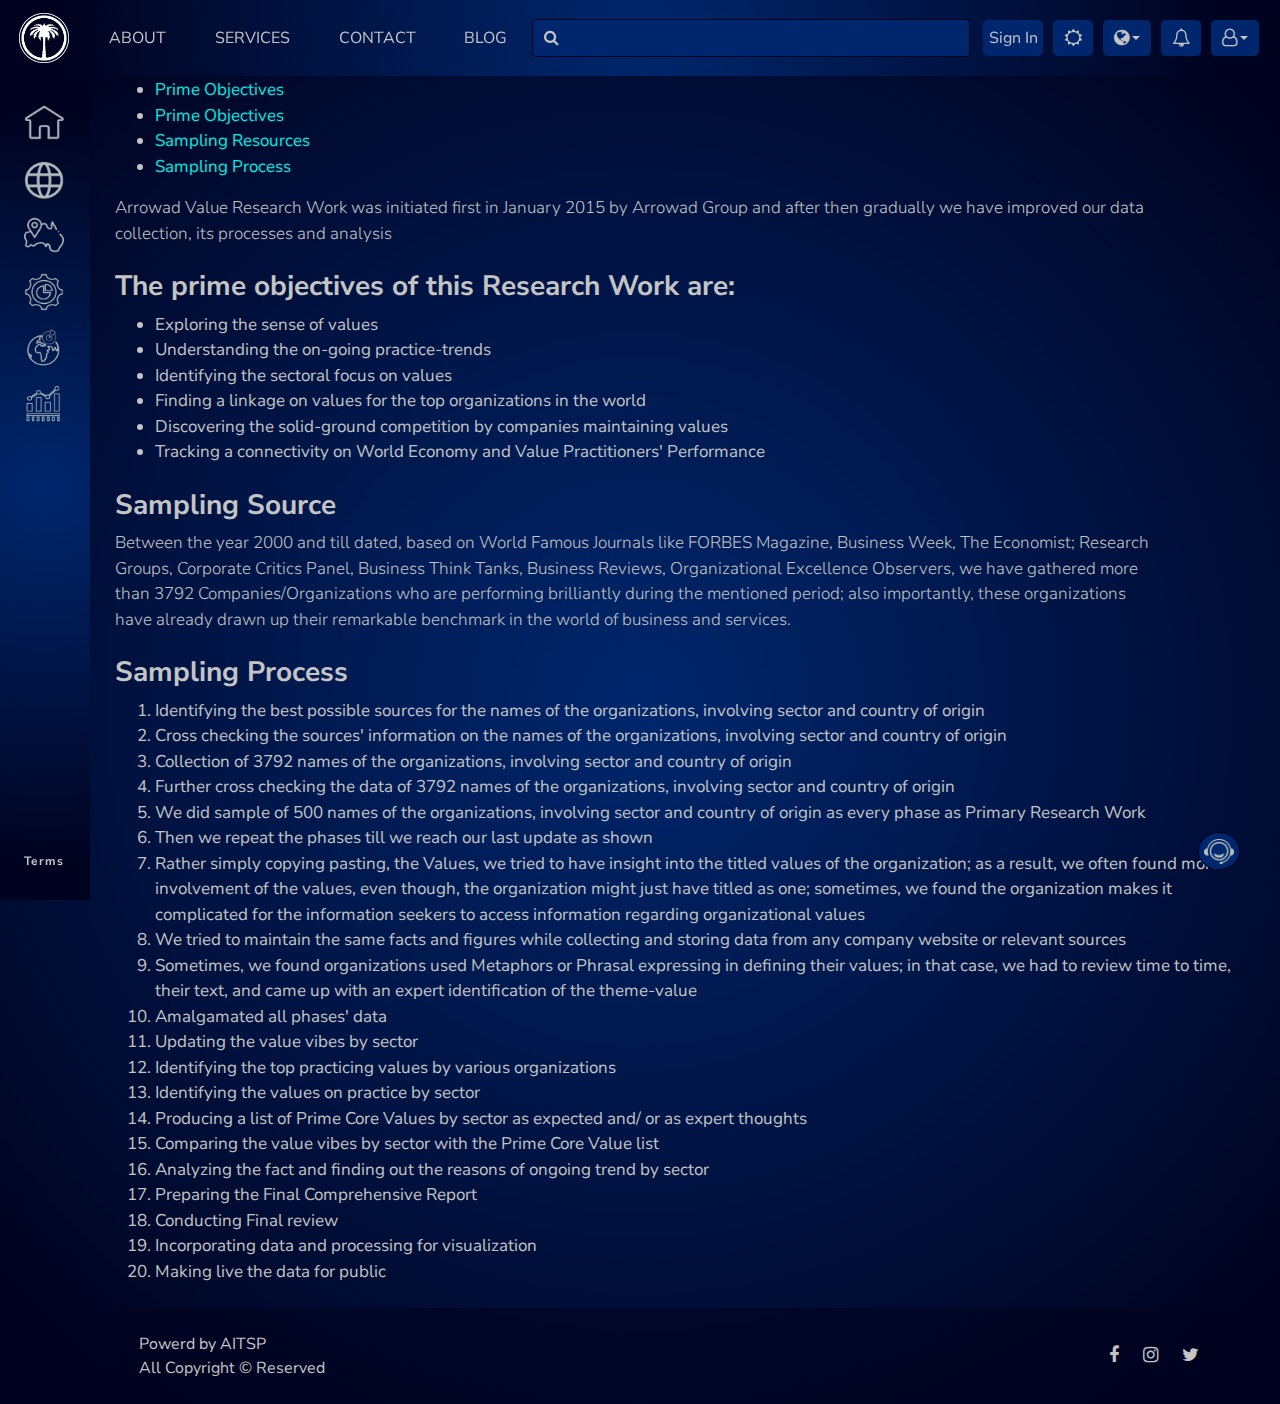
<file: about.html>
<!DOCTYPE html>
<html lang="en" dir='ltr'>
<head>
    <meta charset="UTF-8">
    <meta http-equiv="X-UA-Compatible" content="IE=edge">
    <meta name="viewport" content="width=device-width, initial-scale=1.0">

    <!-- Css Files-->
    <!-- First Bootstrap -->
    <link rel="stylesheet" href="https://cdn.jsdelivr.net/npm/bootstrap@4.0.0/dist/css/bootstrap.min.css" integrity="sha384-Gn5384xqQ1aoWXA+058RXPxPg6fy4IWvTNh0E263XmFcJlSAwiGgFAW/dAiS6JXm" crossorigin="anonymous">
    <!-- Font Awesome -->
    <link rel="stylesheet" href="https://cdnjs.cloudflare.com/ajax/libs/font-awesome/4.7.0/css/font-awesome.min.css" integrity="sha512-SfTiTlX6kk+qitfevl/7LibUOeJWlt9rbyDn92a1DqWOw9vWG2MFoays0sgObmWazO5BQPiFucnnEAjpAB+/Sw==" crossorigin="anonymous" referrerpolicy="no-referrer" />
    <!-- Jvector Maps -->
    <link rel="stylesheet" href="styles/jquery-jvectormap-2.0.5.css">  
    <!-- Main Css File -->
    <link rel="stylesheet" href="styles/main.css">
    <title>Value Dashboard</title>
</head>
<body>
    <!-- Start Dashboard-->
    <div class="dashboard" id="dashboard">
      <!-- Navigation bar-->
      <nav class="navbar navbar-expand-lg">
        <a class="navbar-brand" href="index.html">
          <img src="imgs/logo-light.png" alt="">
        </a>
        <!-- Navigation User Items will be Visible in Mobile Only -->
        <div class="nav__user nav__user--mobile d-flex d-lg-none">
          <div class="user__items">
            <button class="btn user__item sign-button btn-link my-2 my-sm-0" type="submit">Sign In</button>

            <button class="btn user__item theme-toggler">
              <i class="fa fa-moon-o moon-icon theme-changer-icon" aria-hidden="true"></i>
              <i class="fa fa-sun-o sun-icon theme-changer-icon" aria-hidden="true"></i>
            </button>

            <div class="dropdown user__item">
              <button class="btn user__item dropdown-toggle" type="button" id="dropdownMenuLnaguage" data-toggle="dropdown" aria-haspopup="true" aria-expanded="false">
                <i class="fa fa-globe" aria-hidden="true"></i>
              </button>
              <div class="dropdown-menu dropdown-menu-right" aria-labelledby="dropdownMenuLnaguage">
                <a class="dropdown-item" href="#">En</a>
                <a class="dropdown-item" href="#">Ar</a>
                <a class="dropdown-item" href="#">Fr</a>
              </div>
            </div>
        
            <button class="btn user__item notification-button">
              <i class="fa fa-bell-o" aria-hidden="true"></i>
            </button>

            <div class="dropdown user__item">
              <button class="btn user__item dropdown-toggle" type="button" id="dropdownMenuUser" data-toggle="dropdown" aria-haspopup="true" aria-expanded="false">
                <i class="fa fa-user-o" aria-hidden="true"></i>
              </button>
              <div class="dropdown-menu dropdown-menu-right" aria-labelledby="dropdownMenuUser">
                <a class="dropdown-item" href="#">Action</a>
                <a class="dropdown-item" href="#">Another action</a>
                <a class="dropdown-item" href="#">Something else here</a>
              </div>
            </div>
            
          </div>
        </div>

        <!-- Navigation Toggler Button -->
        <button class="navbar-toggler" type="button" data-toggle="collapse" data-target="#navbarSupportedContent" aria-controls="navbarSupportedContent" aria-expanded="false" aria-label="Toggle navigation">
          <span class="navbar-toggler-icon">
            <i class="fa fa-bars" aria-hidden="true"></i>
          </span>
        </button>
        
        <!-- Toggler Menu -->
        <div class="collapse navbar-collapse" id="navbarSupportedContent">
          <ul class="navbar-nav navbar__nav mr-auto">
            <li class="nav-item nav__item">
              <a class="nav-link" href="about.html">About</a>
            </li>
            <li class="nav-item nav__item active">
              <a class="nav-link" href="#">Services <span class="sr-only">(current)</span></a>
            </li>
            <li class="nav-item nav__item">
              <a class="nav-link" href="#">Contact</a>
            </li>
            <li class="nav-item nav__item">
              <a class="nav-link" href="#">Blog</a>
            </li>
          </ul>

          <!-- Navigation Search Box -->
          <form class="form-inline my-2 my-lg-0 nav-form nav__form">
            <input class="form-control mr-sm-2 shadow-none" type="search" placeholder="" aria-label="Search">
            <button class="btn search-icon my-2 my-sm-0" type="submit">
              <i class="fa fa-search" aria-hidden="true"></i>
            </button>
          </form>

          <!-- Navigation User Items -->
          <div class="nav__user d-none d-lg-flex">
            <div class="user__items">
              <button class="btn user__item sign-button btn-link my-2 my-sm-0" type="submit">Sign In</button>
              
              <button class="btn user__item theme-toggler">
                <i class="fa fa-moon-o moon-icon theme-changer-icon" aria-hidden="true"></i>
                <i class="fa fa-sun-o sun-icon theme-changer-icon" aria-hidden="true"></i>
              </button>

              <div class="dropdown user__item">
                <button class="btn user__item dropdown-toggle" type="button" id="dropdownMenuLang" data-toggle="dropdown" aria-haspopup="true" aria-expanded="false">
                  <i class="fa fa-globe" aria-hidden="true"></i>
                </button>
                <div class="dropdown-menu dropdown-menu-right" aria-labelledby="dropdownMenuLang">
                  <a class="dropdown-item" href="#">Ar</a>
                  <a class="dropdown-item" href="#">En</a>
                  <a class="dropdown-item" href="#">FR</a>
                </div>
              </div>
          
              <button class="btn user__item notification-button">
                <i class="fa fa-bell-o" aria-hidden="true"></i>
              </button>

              <div class="dropdown user__item">
                <button class="btn user__item dropdown-toggle" type="button" id="dropdownMenuuser" data-toggle="dropdown" aria-haspopup="true" aria-expanded="false">
                  <i class="fa fa-user-o" aria-hidden="true"></i>
                </button>
                <div class="dropdown-menu dropdown-menu-right" aria-labelledby="dropdownMenuuser">
                  <a class="dropdown-item" href="#">Action</a>
                  <a class="dropdown-item" href="#">Another action</a>
                  <a class="dropdown-item" href="#">Something else here</a>
                </div>
              </div>
              
            </div>
          </div>
        </div>
      </nav>

      <!-- Dashboard Content-->
      <div class="dashboard-content">
        <!-- Side bar Section -->
        <div class="side-bar">
          <!-- Side Bar Toggler Button -->
          <button type="button" class="btn side-bar__btn-toggler d-block d-lg-none">
            <i class="fa fa-angle-right open font-weight-bold" aria-hidden="true"></i>
            <i class="fa fa-times close" aria-hidden="true"></i>
          </button>
          <!-- Side Bar Menu -->
          <div>
            <ul class="side-bar__items list-unstyled">
              <li class="side-bar__item side__item--menu">
                <a href="index.html" class="page-section-link active">
                  <img src="imgs/home.png" class="side-bar__item--icon" alt="home">
                  <span class="side-bar__item--text" >Home</span>
                </a>
              </li>
              <li class="side-bar__item side__item--menu">
                <a href="#" class="page-section-link">
                  <img src="imgs/world-wide.png" class="side-bar__item--icon" alt="home">
                  <span class="side-bar__item--text">Worldwide Corporate Core Values</span>
                </a>
              </li>
              <li class="side-bar__item side__item--menu">
                <a href="top-100.html" class="page-section-link">
                  <img src="imgs/corporate-values.png" class="side-bar__item--icon" alt="home">
                  <span class="side-bar__item--text">Corporate Values Profiling by Country</span>
                </a>
              </li>
              <li class="side-bar__item side__item--menu">
                <a href="benchmark.html" class="page-section-link">
                  <img src="imgs/sector.png" class="side-bar__item--icon" alt="home">
                  <span class="side-bar__item--text">Worldwide Corporate Values by Sector</span>
                </a>
              </li>
              <li class="side-bar__item side__item--menu">
                <a href="benchmark.html" class="page-section-link">
                  <img src="imgs/sectoral.png" class="side-bar__item--icon" alt="home">
                  <span class="side-bar__item--text">Sectoral Corporate Values by Country</span>
                </a>
              </li>
              <li class="side-bar__item side__item--menu terms">
                <a href="benchmarking-values.html" class="page-section-link">
                  <img src="imgs/benchmark.png" class="side-bar__item--icon" alt="home">
                  <span class="side-bar__item--text">Benchmarking Corporate Values</span>
                </a>
              </li>
            </ul>
            <hr>
            <a class="terms" href="#" data-toggle="modal" data-target="#termsleModal">
              <span class="terms side-bar__item--text">Terms</span>
            </a>
          </div>
        </div> <!-- End Side Bar-->

        <!-- Dashboard Main Contetnt-->
        <div class="dashboard__main-content">

          <!-- About Page -->
          <div id="about-page" class="container-fluid about-page page-section">

            <div class="bulits">
              <ul class="bulits-list">
                <li>
                  <a href="#about-us">Prime Objectives</a>
                </li>
                <li>
                  <a href="#prime-objectives">Prime Objectives</a>
                </li>
                <li>
                    <a href="#sampling-resources">Sampling Resources</a>
                </li>
                <li>
                    <a href="#sampling-process">Sampling Process</a>
                </li>
              </ul>
            </div>
            <p id="about-us" class="lead">Arrowad Value Research Work was initiated first in January 2015 by Arrowad Group and after then gradually we have improved our data collection, its processes and analysis</p>

            <div id="prime-objectives" class="prime-objectives">
              <h2 class="mt-4">The prime objectives of this Research Work are:</h2>
              <ul>
                <li>Exploring the sense of values</li>
                <li>Understanding the on-going practice-trends</li>
                <li>Identifying the sectoral focus on values</li>
                <li>Finding a linkage on values for the top organizations in the world</li>
                <li>Discovering the solid-ground competition by companies maintaining values</li>
                <li>Tracking a connectivity on World Economy and Value Practitioners' Performance</li>
              </ul>
            </div>
            <div id="sampling-resources" class="sampling-resources">
              <h2 class="mt-4">Sampling Source</h2>
              <p class="lead">Between the year 2000 and till dated, based on World Famous Journals like FORBES Magazine, Business Week, The Economist; Research Groups, Corporate Critics Panel, Business Think Tanks, Business Reviews, Organizational Excellence Observers, we have gathered more than 3792 Companies/Organizations who are performing brilliantly during the mentioned period; also importantly, these organizations have already drawn up their remarkable benchmark in the world of business and services.</p>
            </div>
            <div id="sampling-process" class="sampling-process">
              <h2 class="mt-4">Sampling Process</h2>
              <ol>
                  <li>Identifying the best possible sources for the names of the organizations, involving sector and country of origin</li>
                  <li>Cross checking the sources' information on the names of the organizations, involving sector and country of origin</li>
                  <li>Collection of 3792 names of the organizations, involving sector and country of origin</li>
                  <li>Further cross checking the data of 3792 names of the organizations, involving sector and country of origin</li>
                  <li>We did sample of 500 names of the organizations, involving sector and country of origin as every phase as Primary Research Work</li>
                  <li>Then we repeat the phases till we reach our last update as shown</li>
                  <li>Rather simply copying pasting, the Values, we tried to have insight into the titled values of the organization; as a result, we often found more involvement of the values, even though, the organization might just have titled as one; sometimes, we found the organization makes it complicated for the information seekers to access information regarding organizational values</li>
                  <li>We tried to maintain the same facts and figures while collecting and storing data from any company website or relevant sources</li>
                  <li>Sometimes, we found organizations used Metaphors or Phrasal expressing in defining their values; in that case, we had to review time to time, their text, and came up with an expert identification of the theme-value</li>
                  <li>Amalgamated all phases' data</li>
                  <li>Updating the value vibes by sector</li>
                  <li>Identifying the top practicing values by various organizations</li>
                  <li>Identifying the values on practice by sector</li>
                  <li>Producing a list of Prime Core Values by sector as expected and/ or as expert thoughts</li>
                  <li>Comparing the value vibes by sector with the Prime Core Value list</li>
                  <li>Analyzing the fact and finding out the reasons of ongoing trend by sector</li>
                  <li>Preparing the Final Comprehensive Report</li>
                  <li>Conducting Final review</li>
                  <li>Incorporating data and processing for visualization</li>
                  <li>Making live the data for public</li>
                </ol>
            </div>
          </div>

          <!-- Footer -->
          <div class="container-fluid">
            <footer class="footer mt-4 p-4 bkg-box d-flex justify-content-between align-items-center">
              <div class="copy-right d-flex flex-column align-items-start">
                <span class="copy-right__text">Powerd by AITSP</span>
                <span class="copy-right__text">All Copyright &copy; Reserved</span>
              </div>
              <ul class="social-media list-unstyled d-flex align-items-center mb-0">
                <li>
                  <a href="#" class="p-1 mx-2">
                    <i class="fa fa-facebook"></i>
                  </a>
                </li>
                <li>
                  <a href="#" class="p-1 mx-2">
                    <i class="fa fa-instagram"></i>
                  </a>
                </li>
                <li>
                  <a href="#" class="p-1 mx-2">
                    <i class="fa fa-twitter"></i>
                  </a>
                </li>
              </ul>
            </footer>
          </div>
  
        </div><!-- Dashboard Main Contetnt-->

        <!-- Help Icon -->
        <div id="help" class="help d-flex flex-column align-items-end">
          <!-- Help Icon -->
          <div id="help__icon" class="help__icon">
            <img src="imgs/help-icon-light.png" alt="help-icon">
          </div>
        </div>
  
        <!-- Chat Box -->
        <div class="chat__box rounded">

            <!-- Chat box header -->
            <div class="media chat__header align-items-center sticky-top d-flex py-2 px-4">
              <div class="chat__header__img p-2 rounded-circle mr-3">
                <img src="imgs/help-icon-light.png" class="align-self-center img-fluid" alt="chat icon">
              </div>
              <div class="chat__header__body d-flex flex-column align-items-start media-body">
                <h5 class="mt-0 mb-0">Chat with us!</h5>
                <p class="mb-0">online</p>
              </div>
              <button type="button" class="close chat__header__close align-self-start" aria-label="Close">
                <span aria-hidden="true">&times;</span>
              </button>
            </div>

            <div class="chat__box__content">
              <!-- Chat Message Right -->
              <div class="chat__message media p-2 right__message">
                <div class="media-body chat__message__body">
                  <div class="message bkg-box mb-1 p-3"> Lorem, ipsum dolor sit amet consectetur adipisicing elit. Facere voluptate amet doloribus natus quod mollitia, suscipit consequuntur nihil tempora, accusantium</div>
                  <div class="message__time">
                    <span class="time">01:00</span>
                    <span class="day-night">AM</span>
                  </div>
                </div>
                <div class="chat__message__img align-self-end mb-4"></div>
              </div>

              <!-- Chat Message Bot -->
              <div class="chat__message media p-2 left__message chat__bot">
                <div class="chat__message__img align-self-end mb-4">
                  <img src="imgs/help-icon-light.png" class="align-self-center img-fluid" alt="Message icon">
                </div>
                <div class="media-body chat__message__body">
                  <div class="message bkg-box mb-1 p-3"> 
                    <div class="chat-ques d-flex flex-column ">
                      <p class="mb-1">Choose Question</p>
                      <span class="question bkg-box p-2 my-1">How Are You?</span>
                      <span class="question bkg-box p-2 my-1">How Old Are You?</span>
                      <span class="question bkg-box p-2 my-1">How Do You Do?</span>
                    </div>
                  </div>
                  <div class="message__time">
                    <span class="time">01:00</span>
                    <span class="day-night">AM</span>
                  </div>
                </div>
              </div>
              
            </div>

        </div>
  
        <!-- Terms Modal -->
        <!-- Modal -->
        <div class="modal fade" id="termsleModal" tabindex="-1" aria-labelledby="exampleModalLabel" aria-hidden="true">
          <div class="modal-dialog modal-lg modal-dialog-centered modal-dialog-scrollable ">
            <div class="modal-content">
              <div class="modal-header">
                <button type="button" class="close" data-dismiss="modal" aria-label="Close">
                  <span aria-hidden="true">&times;</span>
                </button>
              </div>
              <div class="modal-body">
                <h3>Defining the terms:</h3>
                <!-- Terms box-1 -->
                <div class="terms__box bkg-box mt-3 mb-3">
                  <div class="title__box p-4 d-flex justify-content-between">
                    <span class="text">Date of Sampling</span>
                    <i class="fa fa-angle-down"></i>
                  </div>
                  <div class="slide__box">
                      <p class="p-4 mb-0">when the sampling was conducted and last updated</p>
                  </div>
                </div>
                <!-- Terms box-2 -->
                <div class="terms__box bkg-box mt-3 mb-3">
                  <div class="title__box p-4 d-flex justify-content-between">
                    <span class="text">Sampling Size (Number of Companies)</span>
                    <i class="fa fa-angle-down"></i>
                  </div>
                  <div class="slide__box">
                      <p class="p-4 mb-0">number of companies that we sampled for this research work</p>
                  </div>
                </div>
                <!-- Terms box-3 -->
                <div class="terms__box bkg-box mt-3 mb-3">
                  <div class="title__box p-4 d-flex justify-content-between">
                    <span class="text">Number of Countries (Number)</span>
                    <i class="fa fa-angle-down"></i>
                  </div>
                  <div class="slide__box">
                      <p class="p-4 mb-0">number of companies that we sampled for this research work belonging in how many countries</p>
                  </div>
                </div>
                <!-- Terms box-4 -->
                <div class="terms__box bkg-box mt-3 mb-3">
                  <div class="title__box p-4 d-flex justify-content-between">
                    <span class="text">Number of Sectors (Number)</span>
                    <i class="fa fa-angle-down"></i>
                  </div>
                  <div class="slide__box">
                      <p class="p-4 mb-0">number of companies that we sampled for this research work belonging in how many sectors</p>
                  </div>
                </div>
                <!-- Terms box-5 -->
                <div class="terms__box bkg-box mt-3 mb-3">
                  <div class="title__box p-4 d-flex justify-content-between">
                    <span class="text">Published Values in Website (Number</span>
                    <i class="fa fa-angle-down"></i>
                  </div>
                  <div class="slide__box">
                      <p class="p-4 mb-0">total number of values published by the number ofsampled</p>
                  </div>
                </div>
                <!-- Terms box-6 -->
                <div class="terms__box bkg-box mt-3 mb-3">
                  <div class="title__box p-4 d-flex justify-content-between">
                    <span class="text">No Published Values in Website (Number)</span>
                    <i class="fa fa-angle-down"></i>
                  </div>
                  <div class="slide__box">
                      <p class="p-4 mb-0">number of sampled companies who have no published values in their websites</p>
                  </div>
                </div>
                <!-- Terms box-7 -->
                <div class="terms__box bkg-box mt-3 mb-3">
                  <div class="title__box p-4 d-flex justify-content-between">
                    <span class="text">Worldwide Common Values (total identified values)</span>
                    <i class="fa fa-angle-down"></i>
                  </div>
                  <div class="slide__box">
                      <p class="p-4 mb-0">from the common core filtering process,the number of common values from the total sampled companies</p>
                  </div>
                </div>
                <!-- Terms box-8 -->
                <div class="terms__box bkg-box mt-3 mb-3">
                  <div class="title__box p-4 d-flex justify-content-between">
                    <span class="text">Worldwide Top 10 Values</span>
                    <i class="fa fa-angle-down"></i>
                  </div>
                  <div class="slide__box">
                      <p class="p-4 mb-0">based on the available data, arranging the rank of values</p>
                  </div>
                </div>
              </div>
              <div class="modal-footer">
                <button type="button" class="btn btn-secondary" data-dismiss="modal">Close</button>
              </div>
            </div>
          </div>
        </div>

      </div><!-- End Dashboard Content -->
    </div>
    <!-- End Dashboard -->

    <!-- Javascript Files-->
    <!-- Bootstrap Files-->
    <script src="https://cdnjs.cloudflare.com/ajax/libs/jquery/3.3.1/jquery.min.js"></script>
    <script src="https://cdn.jsdelivr.net/npm/popper.js@1.12.9/dist/umd/popper.min.js" integrity="sha384-ApNbgh9B+Y1QKtv3Rn7W3mgPxhU9K/ScQsAP7hUibX39j7fakFPskvXusvfa0b4Q" crossorigin="anonymous"></script>
    <script src="https://cdn.jsdelivr.net/npm/bootstrap@4.0.0/dist/js/bootstrap.min.js" integrity="sha384-JZR6Spejh4U02d8jOt6vLEHfe/JQGiRRSQQxSfFWpi1MquVdAyjUar5+76PVCmYl" crossorigin="anonymous"></script>
    <!-- Main Js -->
    <script src="scripts/main.js"></script>

</body>
</html>
</file>
<file: styles/main.css>
@import url("https://fonts.googleapis.com/css2?family=Nunito+Sans:wght@300;400;600;700;800;900&display=swap");
#spinner {
  background: var(--bkg-clr-dark);
  height: 100vh;
  top: 50%;
  left: 50%;
  -webkit-transform: translate(-50%, -50%);
          transform: translate(-50%, -50%);
  opacity: 0;
  visibility: hidden;
  z-index: 9999;
  -webkit-transition: opacity .5s ease-out;
  transition: opacity .5s ease-out;
}

#spinner.show {
  opacity: 1;
  visibility: visible;
  -webkit-transition: opacity .5s ease-out;
  transition: opacity .5s ease-out;
}

#spinner .spinner-border {
  border: 5px solid var(--prim-bkg-clr);
  border-radius: 50%;
  border-bottom-color: transparent;
  -webkit-animation: spinner 800ms linear infinite forwards;
          animation: spinner 800ms linear infinite forwards;
}

@-webkit-keyframes spinner {
  to {
    -webkit-transform: rotate(360deg);
            transform: rotate(360deg);
  }
}

@keyframes spinner {
  to {
    -webkit-transform: rotate(360deg);
            transform: rotate(360deg);
  }
}

:root {
  /* Bkg dark & dark lighter */
  --bkg-clr-dark: #000320;
  --bkg-clr-dark-transparent: 0, 3, 32;
  --bkg-clr-dark-l: #00276d;
  --bkg-clr-dark-l-transparent: 0, 39, 109;
  --bkg-clr-box-dark: rgba(0, 3, 32, 0.6);
  /* bkg-prim & prim-lighter */
  --prim-bkg-clr: #0096ab;
  --prim-bkg-clr-l: #00ebe3;
  /* border color */
  --border-clr: #000320;
  /* Light Text Colors */
  --main-txt-clr: #c4c4c4;
  --sec-txt-clr: #b4b4b4;
  /* Special Text-Colors */
  --prim-main-txt-clr: #00ebe3;
  --prim-sec-txt-clr-l: #0096ab;
  --background-dark: radial-gradient(circle, var(--bkg-clr-dark-l, 1) 0%, var(--bkg-clr-dark-l, 1) 0%, var(--bkg-clr-dark) 90%);
  --background-prim-border: radial-gradient(circle, var(--bkg-clr-dark-l, 1) 0%, var(--bkg-clr-dark-l, 1) 0%, var(--prim-bkg-clr) 140%);
}

/* Main Style */
body {
  background: var(--background-dark);
  color: var(--main-txt-clr);
  font-family: "Nunito Sans", sans-serif;
  position: relative;
  min-height: 100vh;
  scroll-behavior: smooth;
}

.page-section {
  margin-top: 77px;
}

@media screen and (max-width: 768px) {
  .page-section {
    margin-top: 90px;
  }
}

h2 {
  font-size: 24px;
  font-weight: bold;
}

/* links & butons style */
a, .btn {
  color: var(--main-txt-clr);
  text-decoration: none !important;
}

a:hover, .btn:hover {
  color: var(--prim-main-txt-clr) !important;
}

a.active, .btn.active {
  color: var(--prim-main-txt-clr) !important;
  font-weight: bold;
}

/* Buttons Style */
.btn {
  background: var(--background-dark);
  padding: 5px !important;
  border-radius: 5px;
  outline: 0 !important;
}

button.close {
  opacity: 1;
  -webkit-box-shadow: 0;
          box-shadow: 0;
  color: var(--white);
  outline: 0;
}

button.close:hover {
  color: var(--white);
  opacity: 1;
}

/* Front Boxes Style and background */
.bkg-box,
#world-map .jvectormap-container {
  background: var(--bkg-clr-box-dark) !important;
  border-radius: 5px;
}

.gradient-border {
  position: relative;
  border-radius: 3px;
  color: var(--prim-main-txt-clr) !important;
}

.gradient-border::before {
  content: '';
  position: absolute;
  top: 50%;
  left: 50%;
  -webkit-transform: translate(-50%, -50%);
          transform: translate(-50%, -50%);
  background: var(--background-prim-border) !important;
  width: calc(100% + 4px);
  height: calc(100% + 3px);
  z-index: -1;
  border-radius: 5px;
}

/* Reset Shadow */
.btn, .form-control, button[type='submit'] {
  outline: 0 !important;
  -webkit-box-shadow: none !important;
          box-shadow: none !important;
}

/* SelectBox Left And Right Arrows */
.arrows-rest-pages {
  margin: 25px 25px 0 !important;
}

/* Form & Inputs style and background */
.form-control, .search-country__box {
  background-color: var(--bkg-clr-dark-l);
  border: 1px solid var(--border-clr);
  color: var(--main-txt-clr) !important;
}

.form-control:focus, .search-country__box:focus {
  background-color: var(--bkg-clr-dark-l);
  border: 1px solid var(--border-clr);
}

::-webkit-scrollbar {
  width: 8px;
}

::-webkit-scrollbar-track {
  -webkit-box-shadow: inset 0 0 6px rgba(0, 0, 0, 0.3);
          box-shadow: inset 0 0 6px rgba(0, 0, 0, 0.3);
}

::-webkit-scrollbar-thumb {
  background: var(--prim-bkg-clr-l);
  border-radius: 5px;
}

/* Dashboard */
#dashboard {
  background: var(--bkg-clr);
  min-height: 100vh;
  position: relative;
  overflow: hidden;
}

#dashboard .dashboard-content {
  display: -webkit-box;
  display: -ms-flexbox;
  display: flex;
  position: relative;
}

@media screen and (min-width: 991px) {
  #dashboard .dashboard-content {
    padding-top: auto;
    padding-right: 0;
    padding-bottom: auto;
    padding-left: 100px;
  }
  html[dir=rtl] #dashboard .dashboard-content {
    padding-right: 100px;
    padding-left: 0;
  }
}

#dashboard .dashboard-content .dashboard__main-content {
  overflow: hidden;
  overflow-y: auto;
  width: 100%;
}

#dashboard .dashboard-content .dashboard__main-content .countries-sectors .heading {
  -webkit-box-pack: start;
      -ms-flex-pack: start;
          justify-content: flex-start;
}

#dashboard .dashboard-content .dashboard__main-content .countries-sectors > div {
  display: -webkit-box;
  display: -ms-flexbox;
  display: flex;
  -ms-flex-pack: distribute;
      justify-content: space-around;
  -webkit-box-align: center;
      -ms-flex-align: center;
          align-items: center;
  margin-top: 15px;
  margin-bottom: 15px;
}

#dashboard .dashboard-content .dashboard__main-content .countries-sectors > div .prev-next__btn {
  color: var(--prim-sec-txt-clr);
  font-size: 12px;
  border: 2px solid var(--prim-clr-grad-two);
  padding: 3px 10px;
  outline: 0;
  letter-spacing: 1px;
}

@media screen and (max-width: 768px) {
  #dashboard .dashboard-content .dashboard__main-content .countries-sectors > div .prev-next__btn {
    width: 200px;
    overflow: hidden;
  }
}

#dashboard .dashboard-content .dashboard__main-content .countries-sectors > div .sellect-box {
  display: -webkit-box;
  display: -ms-flexbox;
  display: flex;
  -webkit-box-align: center;
      -ms-flex-align: center;
          align-items: center;
  -webkit-box-pack: justify;
      -ms-flex-pack: justify;
          justify-content: space-between;
}

@media screen and (max-width: 768px) {
  #dashboard .dashboard-content .dashboard__main-content .countries-sectors > div .sellect-box {
    width: 100%;
  }
}

#dashboard .dashboard-content .dashboard__main-content .countries-sectors > div .sellect-box .label {
  font-size: 14px;
  color: var(--sec-txt-clr);
}

#dashboard .dashboard-content .dashboard__main-content .countries-sectors > div .sellect-box .arrows {
  display: -webkit-box;
  display: -ms-flexbox;
  display: flex;
  -ms-flex-wrap: nowrap;
      flex-wrap: nowrap;
  margin: 0 25px;
}

#dashboard .dashboard-content .dashboard__main-content .countries-sectors > div .sellect-box .arrows i {
  color: var(--prim-clr-grad-one);
  font-size: 12px;
}

html[dir='rtl'] #dashboard .dashboard-content .dashboard__main-content .countries-sectors > div .sellect-box .arrows i {
  font-family: FontAwesome !important;
}

html[dir='rtl'] #dashboard .dashboard-content .dashboard__main-content .countries-sectors > div .sellect-box .arrows i.fa-angle-left::before {
  content: '\f105' !important;
}

html[dir='rtl'] #dashboard .dashboard-content .dashboard__main-content .countries-sectors > div .sellect-box .arrows i.fa-angle-right::before {
  content: '\f104' !important;
}

#dashboard .dashboard-content .dashboard__main-content .countries-sectors > div .sellect-box .search-div {
  display: -webkit-box;
  display: -ms-flexbox;
  display: flex;
  -webkit-box-orient: vertical;
  -webkit-box-direction: normal;
      -ms-flex-direction: column;
          flex-direction: column;
  -webkit-box-align: start;
      -ms-flex-align: start;
          align-items: flex-start;
}

@media screen and (max-width: 768px) {
  #dashboard .dashboard-content .dashboard__main-content .countries-sectors > div .sellect-box .search-div {
    width: 100%;
  }
}

#dashboard .dashboard-content .dashboard__main-content .countries-sectors > div .sellect-box .search-div .search-country__box {
  border: none;
  border-radius: 5px;
  color: var(--prim-main-txt-clr);
  font-size: 16px;
  font-weight: bold;
  text-align: center;
  outline: none;
  padding: 5px 0;
  border: 1px solid var(--border-clr);
}

#dashboard .dashboard-content .dashboard__main-content .countries-sectors > div .sellect-box .search-div .search-country__box::-webkit-input-placeholder {
  color: var(--main-txt-clr);
}

#dashboard .dashboard-content .dashboard__main-content .countries-sectors > div .sellect-box .search-div .search-country__box:-ms-input-placeholder {
  color: var(--main-txt-clr);
}

#dashboard .dashboard-content .dashboard__main-content .countries-sectors > div .sellect-box .search-div .search-country__box::-ms-input-placeholder {
  color: var(--main-txt-clr);
}

#dashboard .dashboard-content .dashboard__main-content .countries-sectors > div .sellect-box .search-div .search-country__box::placeholder {
  color: var(--main-txt-clr);
}

@media screen and (max-width: 768px) {
  #dashboard .dashboard-content .dashboard__main-content .countries-sectors > div .sellect-box .search-div .search-country__box {
    font-size: 16px;
    width: 100%;
    margin: 10px 0;
    padding: 8px 0;
  }
}

#dashboard .dashboard-content .dashboard__main-content .parameters-text {
  background: var(--background-dark);
  border-radius: 5px;
  padding: 10px 0;
  margin: 25px 3px 0;
  position: relative;
}

#dashboard .dashboard-content .dashboard__main-content .parameters-text .parameter {
  position: relative;
  color: var(--prim-main-txt-clr);
}

@media screen and (min-width: 1200px) {
  #dashboard .dashboard-content .dashboard__main-content .parameters-text .parameter {
    margin-bottom: 0;
  }
  #dashboard .dashboard-content .dashboard__main-content .parameters-text .parameter:not(:last-child) {
    border-right: 2px solid var(--bkg-clr-box-dark);
  }
}

@media screen and (max-width: 1200px) {
  #dashboard .dashboard-content .dashboard__main-content .parameters-text .parameter:not(:last-child) {
    margin-bottom: 50px;
    border-bottom: 2px solid var(--bkg-clr-box-dark);
    padding-bottom: 20px;
  }
}

#dashboard .dashboard-content .dashboard__main-content .parameters-text .parameter .parameter__icon {
  color: var(--white);
  border-radius: 50%;
  position: absolute;
  top: -44px;
  left: 50%;
  padding: 3px;
  -webkit-transform: translate(-50%, 50%);
          transform: translate(-50%, 50%);
  background: var(--prim-bkg-clr);
  width: 35px;
}

#dashboard .dashboard-content .dashboard__main-content .parameters-text .parameter h3 {
  font-size: 16px;
  line-height: 1.4;
  text-align: center;
  margin-top: 15px;
}

@media screen and (max-width: 768px) {
  #dashboard .dashboard-content .dashboard__main-content .parameters-text .parameter h3 {
    min-height: auto;
  }
}

#dashboard .dashboard-content .dashboard__main-content .parameters-text .parameter p {
  text-align: center;
  font-weight: bold;
  font-size: 20px;
  margin-bottom: 0px;
}

#dashboard .dashboard-content .world-map__section .keymap__box {
  position: absolute;
  z-index: 25;
  top: 55px;
  left: 23px;
  display: -webkit-box;
  display: -ms-flexbox;
  display: flex;
  -ms-flex-wrap: nowrap;
      flex-wrap: nowrap;
  z-index: 5;
}

#dashboard .dashboard-content .world-map__section .keymap__box .keymap__icon {
  position: absolute;
  top: 0;
  left: 0;
  background-color: var(--bkg-clr-dark-l);
  border-radius: 5px;
  padding: 5px;
  height: 35px;
  -webkit-transition: all 0.3s ease-in-out;
  transition: all 0.3s ease-in-out;
  cursor: pointer;
}

#dashboard .dashboard-content .world-map__section .keymap__box .keymap__icon.opened {
  border-top-right-radius: 0;
  border-bottom-right-radius: 0;
}

#dashboard .dashboard-content .world-map__section .keymap__box .keymap__content {
  background: var(--bkg-clr-dark-l);
  border-radius: 5px;
  border-top-left-radius: 0;
  padding: 20px;
  width: 80%;
  position: absolute;
  top: 0;
  left: 26px;
  width: 200px;
  display: none;
}

#dashboard .dashboard-content .world-map__section .keymap__box .keymap__content .form-check {
  text-align: start;
}

html[dir="rtl"] #dashboard .dashboard-content .world-map__section .keymap__box .keymap__content .form-check .form-check-label {
  -webkit-margin-start: 20px;
          margin-inline-start: 20px;
}

#dashboard .dashboard-content .world-map__section #world-map {
  width: 100%;
  height: 400px;
}

:root.light-theme {
  /* Bkg dark & dark lighter */
  --bkg-clr-dark: #f0f1ff;
  --bkg-clr-dark-transparent: 255, 255, 255;
  --bkg-clr-dark-l: #ffffff;
  --bkg-clr-dark-l-transparent: 255, 255, 255;
  --bkg-clr-box-dark: rgb(255, 255, 255, 1);
  /* bkg-prim & prim-lighter */
  --prim-bkg-clr: #00c0ba;
  --prim-bkg-clr-l: #00d4cd;
  /* Light Text Colors */
  --main-txt-clr: #000320;
  --white: rgb(0, 3, 32);
  --sec-txt-clr: #b4b4b4;
  /* Special Text-Colors */
  --prim-main-txt-clr: #00c0ba;
  --prim-sec-txt-clr-l: #0096ab;
  --background-dark: radial-gradient(circle, var(--bkg-clr-dark-l, 1) 0%, var(--bkg-clr-dark-l, 1) 0%, var(--bkg-clr-dark) 90%);
  --background-prim-border: radial-gradient(circle, var(--bkg-clr-dark-l, 1) 0%, var(--bkg-clr-dark-l, 1) 0%, var(--prim-bkg-clr) 140%);
}

:root.light-theme body {
  background: var(--bkg-clr-dark);
}

:root.light-theme .btn {
  background: var(--bkg-clr-dark-l);
}

:root.light-theme .navbar {
  background: radial-gradient(circle, #00276d 0%, #00276d 0%, #000320 90%) !important;
}

:root.light-theme .navbar a, :root.light-theme .navbar i, :root.light-theme .navbar .btn {
  color: #c4c4c4;
}

:root.light-theme .navbar .nav__user .user__items .btn,
:root.light-theme .navbar .nav__user .user__items i {
  color: var(--main-txt-clr) !important;
}

:root.light-theme .navbar .navbar-toggler span .fa-bars {
  color: var(--main-txt-clr);
}

:root.light-theme .side-bar > div {
  background: radial-gradient(circle, #00276d 0%, #00276d 0%, #000320 90%) !important;
}

:root.light-theme .side-bar > div a {
  color: #c4c4c4;
}

:root.light-theme .side-bar .side-bar__btn-toggler {
  background: var(--prim-bkg-clr-l);
}

:root.light-theme .side-bar .side-bar__btn-toggler i {
  color: var(--main-txt-clr) !important;
}

:root.light-theme .light-background {
  background: var(--bkg-clr-dark-l) !important;
}

:root.light-theme .world-map__section .keymap__box .keymap__icon {
  background: var(--background-dark);
}

:root.light-theme .world-map__section .keymap__box .keymap__content {
  background: var(--background-dark) !important;
}

:root.light-theme .chat__box {
  background: var(--bkg-clr-dark);
}

:root.light-theme .chat__box .question {
  background: var(--bkg-clr-dark) !important;
}

.navbar {
  background: var(--background-dark);
  position: fixed;
  width: 100%;
  z-index: 99;
}

.navbar .navbar-brand img {
  max-width: 50px;
  -webkit-margin-start: 3px;
          margin-inline-start: 3px;
}

html[dir="rtl"] .navbar .navbar-brand img {
  -webkit-margin-start: -9px;
          margin-inline-start: -9px;
}

@media screen and (max-width: 768px) {
  .navbar .navbar-brand img {
    margin-right: 0;
    width: 40px;
  }
}

@media screen and (max-width: 768px) {
  .navbar .navbar-brand {
    margin-right: 0;
  }
}

.navbar .navbar__nav {
  width: 100%;
  -ms-flex-pack: distribute;
      justify-content: space-around;
}

.navbar .navbar__nav .nav__item {
  text-transform: uppercase;
}

@media screen and (max-width: 991px) {
  .navbar .navbar__nav .nav__item {
    padding: 0 40px;
  }
}

.navbar .nav__form {
  width: 100%;
  position: relative;
}

.navbar .nav__form .form-control {
  -webkit-box-flex: 1;
      -ms-flex-positive: 1;
          flex-grow: 1;
  -webkit-padding-start: 35px;
          padding-inline-start: 35px;
}

.navbar .nav__form .search-icon {
  background: none;
  -webkit-transform: translate(-50%, -50%);
          transform: translate(-50%, -50%);
  position: absolute;
  top: 50%;
  right: auto;
  bottom: auto;
  left: 20px;
}

html[dir=rtl] .navbar .nav__form .search-icon {
  right: 20px;
  left: auto;
}

html[dir=rtl] .navbar .nav__form .search-icon {
  right: 0;
}

@media screen and (max-width: 575px) {
  .navbar .nav__form .search-icon {
    top: 32%;
  }
}

.navbar .nav__user .user__items {
  display: -webkit-box;
  display: -ms-flexbox;
  display: flex;
}

@media screen and (max-width: 768px) {
  .navbar .nav__user .user__items {
    -webkit-box-align: center;
        -ms-flex-align: center;
            align-items: center;
  }
}

.navbar .nav__user .user__items .user__item {
  background: none;
  display: -webkit-box;
  display: -ms-flexbox;
  display: flex;
  -webkit-box-pack: center;
      -ms-flex-pack: center;
          justify-content: center;
  -webkit-box-align: center;
      -ms-flex-align: center;
          align-items: center;
  margin: 0 5px;
  background-color: var(--bkg-clr-dark-l);
  border-radius: 5px;
}

.navbar .nav__user .user__items .user__item i {
  font-size: 18px;
  border-radius: 5px;
}

.navbar .nav__user .user__items .user__item.theme-toggler, .navbar .nav__user .user__items .user__item.notification-button {
  width: 40px;
}

.navbar .nav__user .user__items .user__item.theme-toggler {
  position: relative;
  overflow: hidden;
}

.navbar .nav__user .user__items .user__item.theme-toggler .theme-changer-icon {
  position: absolute;
  top: 50%;
  left: -20px;
  -webkit-transform: translate(-50%, -50%);
          transform: translate(-50%, -50%);
  -webkit-transition: all .3s ease-in;
  transition: all .3s ease-in;
}

.navbar .nav__user .user__items .user__item.theme-toggler .theme-changer-icon.sun-icon {
  left: 50%;
}

.navbar .nav__user .user__items .user__item.theme-toggler .theme-changer-icon.moon-icon {
  left: -20px;
}

.navbar .nav__user .user__items .user__item.theme-toggler.theme-toggler-light .sun-icon {
  left: -20px;
}

.navbar .nav__user .user__items .user__item.theme-toggler.theme-toggler-light .moon-icon {
  left: 50%;
}

.navbar .nav__user .user__items .user__item.sign-button {
  width: 60px;
}

.navbar .nav__user .user__items .user__item.dropdown {
  border-radius: 5px;
}

.navbar .nav__user .user__items .user__item.dropdown .dropdown-toggle::after {
  -webkit-margin-start: 3px;
          margin-inline-start: 3px;
}

.navbar .nav__user .user__items .user__item.dropdown .dropdown-menu {
  background: var(--bkg-clr-dark-l);
}

html[dir=ltr] .navbar .nav__user .user__items .user__item.dropdown .dropdown-menu {
  left: auto;
  right: 0;
}

.navbar .nav__user .user__items .user__item.dropdown .dropdown-menu a {
  color: var(--main-txt-clr);
}

.navbar .nav__user .user__items .user__item.dropdown .dropdown-menu a:hover {
  background: var(--bkg-clr-dark);
}

@media screen and (max-width: 768px) {
  .navbar .nav__user .user__items .user__item {
    width: auto;
    height: 40px;
    margin: 3px;
  }
}

.navbar .navbar-toggler {
  background: var(--prim-bkg-clr-l);
  outline: 0;
  width: 45px;
}

.navbar .navbar-toggler span {
  width: auto;
  display: -webkit-box;
  display: -ms-flexbox;
  display: flex;
  -webkit-box-pack: center;
      -ms-flex-pack: center;
          justify-content: center;
  -webkit-box-align: center;
      -ms-flex-align: center;
          align-items: center;
}

.navbar .navbar-toggler span .fa-bars {
  color: var(--bkg-clr-dark);
  font-size: 22px;
}

/* Side Bar Menu */
.side-bar {
  position: fixed;
  top: 76px;
  right: auto;
  bottom: auto;
  left: 0;
  z-index: 105;
}

html[dir=rtl] .side-bar {
  right: 0;
  left: auto;
}

@media screen and (max-width: 991px) {
  .side-bar {
    left: -90px;
  }
  html[dir=rtl] .side-bar {
    left: auto;
    right: -90px;
  }
}

.side-bar .side-bar__btn-toggler {
  position: absolute;
  top: 20px;
  right: -30px;
  bottom: auto;
  left: auto;
  border: none;
  border-radius: 0;
  border-top-right-radius: 50%;
  border-bottom-right-radius: 50%;
  background: var(--prim-bkg-clr-l);
  width: 30px;
  height: 30px;
  display: -webkit-box;
  display: -ms-flexbox;
  display: flex;
  -webkit-box-pack: center;
      -ms-flex-pack: center;
          justify-content: center;
  -webkit-box-align: center;
      -ms-flex-align: center;
          align-items: center;
  z-index: 99;
  display: none;
  overflow: hidden;
  -webkit-transition: all .3s ease-in-out;
  transition: all .3s ease-in-out;
}

html[dir=rtl] .side-bar .side-bar__btn-toggler {
  right: auto;
  left: -30px;
}

html[dir=rtl] .side-bar .side-bar__btn-toggler {
  border-top-right-radius: 0;
  border-bottom-right-radius: 0;
  border-top-left-radius: 50%;
  border-bottom-left-radius: 50%;
}

.side-bar .side-bar__btn-toggler i {
  font-size: 20px;
  color: var(--bkg-clr-dark);
  opacity: 1;
  text-align: center;
  text-shadow: none;
  -webkit-transition: all .3s ease-in-out;
  transition: all .3s ease-in-out;
}

html[dir=rtl] .side-bar .side-bar__btn-toggler i {
  -webkit-transform: rotate(180deg);
          transform: rotate(180deg);
}

.side-bar > div {
  display: -webkit-box;
  display: -ms-flexbox;
  display: flex;
  -webkit-box-orient: vertical;
  -webkit-box-direction: normal;
      -ms-flex-direction: column;
          flex-direction: column;
  -webkit-box-pack: justify;
      -ms-flex-pack: justify;
          justify-content: space-between;
  -webkit-box-align: start;
      -ms-flex-align: start;
          align-items: flex-start;
  background: var(--background-dark);
  width: 90px;
  height: calc(100vh - 76px);
  overflow: hidden;
  overflow-y: auto;
  padding: 0 14px;
  -webkit-transition: all .2s ease-in-out;
  transition: all .2s ease-in-out;
  padding-bottom: 30px;
}

.side-bar > div::-webkit-scrollbar {
  width: 3px;
}

.side-bar > div .side-bar__items {
  display: -webkit-box;
  display: -ms-flexbox;
  display: flex;
  -webkit-box-orient: vertical;
  -webkit-box-direction: normal;
      -ms-flex-direction: column;
          flex-direction: column;
  -webkit-box-align: start;
      -ms-flex-align: start;
          align-items: flex-start;
  padding: 20px 0;
}

.side-bar > div .side-bar__items .side-bar__item {
  width: 100%;
  padding: 3px 0;
}

.side-bar > div .side-bar__items .side-bar__item a {
  display: -webkit-box;
  display: -ms-flexbox;
  display: flex;
  -webkit-box-pack: start;
      -ms-flex-pack: start;
          justify-content: flex-start;
  -webkit-box-align: center;
      -ms-flex-align: center;
          align-items: center;
  width: 100%;
  padding: 5px 10px;
  position: relative;
  text-decoration: none;
}

.side-bar > div .side-bar__items .side-bar__item a .side-bar__item--icon {
  width: 40px;
  height: 40px;
}

.side-bar > div .side-bar__items .side-bar__item a .side-bar__item--text {
  opacity: 0;
  -webkit-transition: all .2s ease-out;
  transition: all .2s ease-out;
  margin-left: 15px;
  white-space: nowrap;
}

html[dir=rtl] .side-bar > div .side-bar__items .side-bar__item a .side-bar__item--text {
  margin-left: 0;
  margin-right: 15px;
}

.side-bar > div hr {
  background-color: var(--bkg-clr-grad-one);
}

.side-bar > div a.terms {
  font-weight: bold;
  font-size: 12px;
  letter-spacing: 1px;
  text-decoration: none;
  margin-left: 10px;
}

html[dir=rtl] .side-bar > div a.terms {
  margin-left: 0;
  margin-right: 10px;
}

.side-bar > div a.terms:hover {
  color: var(--prim-main-txt-clr);
}

@media screen and (min-width: 768px) {
  .side-bar > div:hover {
    width: 395px;
    border-top-right-radius: 5px;
    border-bottom-right-radius: 5px;
  }
  html[dir=rtl] .side-bar > div:hover {
    border-top-right-radius: 0;
    border-bottom-right-radius: 0;
    border-top-left-radius: 5px;
    border-bottom-left-radius: 5px;
  }
  .side-bar > div:hover .side-bar__item a .side-bar__item--text {
    opacity: 1;
  }
}

.side-bar.opened {
  height: 100vh;
  width: 100%;
  top: 0;
  left: 0;
}

html[dir=rtl] .side-bar.opened {
  left: auto;
  right: 0;
}

.side-bar.opened .side-bar__btn-toggler {
  right: 30px;
  border-radius: 5px;
}

html[dir=rtl] .side-bar.opened .side-bar__btn-toggler {
  right: auto;
  left: 30px;
  border-radius: 5px;
}

.side-bar.opened .side-bar__btn-toggler .open {
  display: none;
}

.side-bar.opened .side-bar__btn-toggler .close {
  display: block;
  margin-right: 2px;
  margin-top: -2px;
}

html[dir=rtl] .side-bar.opened .side-bar__btn-toggler .close {
  margin-top: 1px;
  margin-right: 2px;
  margin-left: auto;
}

.side-bar.opened > div {
  width: 100%;
  height: 100%;
  padding-top: 30px;
  padding-bottom: 150px;
}

.side-bar.opened > div .side-bar__item a .side-bar__item--text {
  opacity: 1;
}

/* Help */
.help {
  position: fixed;
  right: 40px;
  bottom: 30px;
  left: auto;
  z-index: 20;
  row-gap: 10px;
}

html[dir=rtl] .help {
  right: auto;
  left: 40px;
}

.help .help__icon {
  background: var(--bkg-clr-dark-l);
  padding: 5px;
  border-radius: 50%;
  border: 1px solid var(--border-clr);
  cursor: pointer;
}

.help .help__icon img {
  width: 30px;
}

@media screen and (max-width: 768px) {
  .help {
    right: 10px;
  }
  html[dir=rtl] .help {
    right: auto;
    left: 10px;
  }
}

.chat__box {
  position: fixed;
  right: 40px;
  bottom: 75px;
  height: 500px;
  width: 320px;
  background: var(--bkg-clr-dark-l);
  border: 1px solid var(--border-clr);
  z-index: 999;
  overflow: hidden;
  display: none;
}

html[dir=rtl] .chat__box {
  right: auto;
  left: 40px;
}

@media screen and (max-width: 768px) {
  .chat__box {
    top: 0;
    left: 0;
    width: 100%;
    height: 100vh;
  }
  html[dir=rtl] .chat__box {
    left: auto;
    right: 0;
  }
}

.chat__box .chat__header {
  background: var(--bkg-clr-dark-l);
  -webkit-box-shadow: 0 0 11px -3px var(--bkg-clr-dark);
          box-shadow: 0 0 11px -3px var(--bkg-clr-dark);
  border-bottom-left-radius: 0;
  border-bottom-right-radius: 0;
}

.chat__box .chat__header .chat__header__img {
  background: var(--bkg-clr-dark);
  width: 60px;
  height: 60px;
  display: -webkit-box;
  display: -ms-flexbox;
  display: flex;
  -webkit-box-pack: center;
      -ms-flex-pack: center;
          justify-content: center;
  -webkit-box-align: center;
      -ms-flex-align: center;
          align-items: center;
}

html[dir=rtl] .chat__box .chat__header .chat__header__img {
  margin-right: 0 !important;
  margin-left: 1.5rem !important;
}

.chat__box .chat__header .chat__header__img::before {
  content: "";
  position: absolute;
  top: 50%;
  left: 50%;
  -webkit-transform: translate(-50%, -50%);
          transform: translate(-50%, -50%);
  top: 55px;
  left: 81px;
  background: var(--success);
  width: 10px;
  height: 10px;
  border-radius: 50%;
}

html[dir=rtl] .chat__box .chat__header .chat__header__img::before {
  left: auto;
  right: 71px;
}

.chat__box .chat__box__content {
  overflow-y: auto;
  height: 100%;
  padding-bottom: 80px;
}

.chat__box .chat__box__content .chat__message .chat__message__img {
  width: 30px;
  -webkit-margin-end: .5rem;
          margin-inline-end: .5rem;
}

.chat__box .chat__box__content .chat__message .chat__message__body .message {
  border-radius: 10px;
  border-bottom-left-radius: 0 !important;
  font-size: 14px;
  text-align: start;
}

.chat__box .chat__box__content .chat__message .chat__message__body .message__time {
  font-size: 10px;
  color: var(--main-txt-clr);
}

.chat__box .chat__box__content .chat__message.right__message .chat__message__img {
  width: 30px;
}

html[dir=rtl] .chat__box .chat__box__content .chat__message.right__message .chat__message__img {
  margin-right: 1rem !important;
  margin-left: 0 !important;
}

.chat__box .chat__box__content .chat__message.right__message .message {
  border-bottom-left-radius: 10px !important;
  border-bottom-right-radius: 0 !important;
  text-align: end;
}

.chat__box .chat__box__content .chat__message.right__message .message__time {
  text-align: end;
}

.chat__box .chat__box__content .chat__message.chat__bot .chat-ques .question {
  cursor: pointer;
  -webkit-user-select: none;
     -moz-user-select: none;
      -ms-user-select: none;
          user-select: none;
}

#termsleModal .modal-dialog .modal-content {
  background-color: var(--bkg-clr-dark-l);
}

#termsleModal .modal-dialog .modal-content .modal-body .terms__box .title__box {
  cursor: pointer;
  border: 1px solid var(--bkg-clr-dark);
  border-radius: 5px;
}

#termsleModal .modal-dialog .modal-content .modal-body .terms__box .title__box i {
  -webkit-transition: all .3s ease-in-out;
  transition: all .3s ease-in-out;
}

#termsleModal .modal-dialog .modal-content .modal-body .terms__box .slide__box {
  display: none;
  background: var(--bkg-clr-dark-l);
  border: 1px solid var(--bkg-clr-dark);
  border-top-width: 0;
  border-bottom-left-radius: 5px;
  border-bottom-right-radius: 5px;
}

#termsleModal .modal-dialog .modal-content .modal-body .terms__box.opened .title__box {
  border-bottom: 1px solid var(--bkg-clr-dark);
  border-bottom-left-radius: 0;
  border-bottom-right-radius: 0;
  background: var(--prim-bkg-clr);
}

#termsleModal .modal-dialog .modal-content .modal-body .terms__box.opened .title__box span {
  color: var(--bkg-clr-dark);
}

#termsleModal .modal-dialog .modal-content .modal-body .terms__box.opened .title__box i {
  -webkit-transform: rotate(-180deg);
          transform: rotate(-180deg);
  color: var(--bkg-clr-dark);
}

/*** Footer ***/
footer {
  -ms-flex-wrap: wrap;
      flex-wrap: wrap;
  border-bottom-left-radius: 0 !important;
  border-bottom-right-radius: 0 !important;
  -webkit-column-gap: 20px;
          column-gap: 20px;
  row-gap: 20px;
}

@media screen and (min-width: 768px) {
  footer .social-media {
    -webkit-padding-end: 30px;
            padding-inline-end: 30px;
  }
}

footer .social-media li a {
  padding: 20px;
}

footer .social-media li a i {
  font-size: 18px;
}

#about-page p.lead {
  font-size: 17px;
}

@media screen and (min-width: 991px) {
  #about-page p.lead {
    width: 90%;
  }
}

#about-page ul li, #about-page ol li {
  font-size: 17px;
}

#about-page ul.bulits-list a {
  color: var(--prim-main-txt-clr);
}

#about-page ul.bulits-list a:hover {
  text-decoration: underline !important;
}

#about-page h2 {
  font-size: 28px;
  font-weight: bold;
}

/* Benchmarking My Values Page */
@media screen and (min-width: 991px) {
  .benchmarking-my-values-page form .submit-form {
    -webkit-box-pack: start !important;
        -ms-flex-pack: start !important;
            justify-content: flex-start !important;
  }
}

.benchmarking-my-values-page form .submit-form button[type=submit] {
  background: var(--prim-bkg-clr);
  border-radius: 10px;
  border: none;
  width: 35px;
  height: 35px;
  position: relative;
  -webkit-transform: rotate(45deg);
          transform: rotate(45deg);
  cursor: pointer;
}

.benchmarking-my-values-page form .submit-form button[type=submit] i {
  position: absolute;
  top: 31%;
  left: 52%;
  -webkit-transform: translate(-50%, -50%) rotate(-45deg);
          transform: translate(-50%, -50%) rotate(-45deg);
  font-size: 34px;
  color: var(--white);
}

@media screen and (max-width: 768px) {
  .benchmarking-my-values-page .countries-sectors .values-section .search-div {
    width: auto;
  }
}

/* Top 100 Ranking Pgae*/
.top-100-page .countries__rank__box .country__box .rank__box .title {
  font-size: 16px;
  white-space: nowrap;
}

.top-100-page .countries__rank__box .country__box .rank__box .rank {
  color: var(--prim-main-txt-clr);
  font-size: 40px;
  font-weight: 900;
}

.top-100-page .countries__rank__box .country__box .show-more {
  padding: 18px 32px !important;
}

.top-100-page .pagination li .page-link {
  background-color: var(--bkg-clr-box-dark) !important;
  border: var(--border-clr);
  color: var(--main-txt-clr);
}

.top-100-page .pagination li.active .page-link {
  color: var(--prim-main-txt-clr);
}
/*# sourceMappingURL=main.css.map */
</file>
